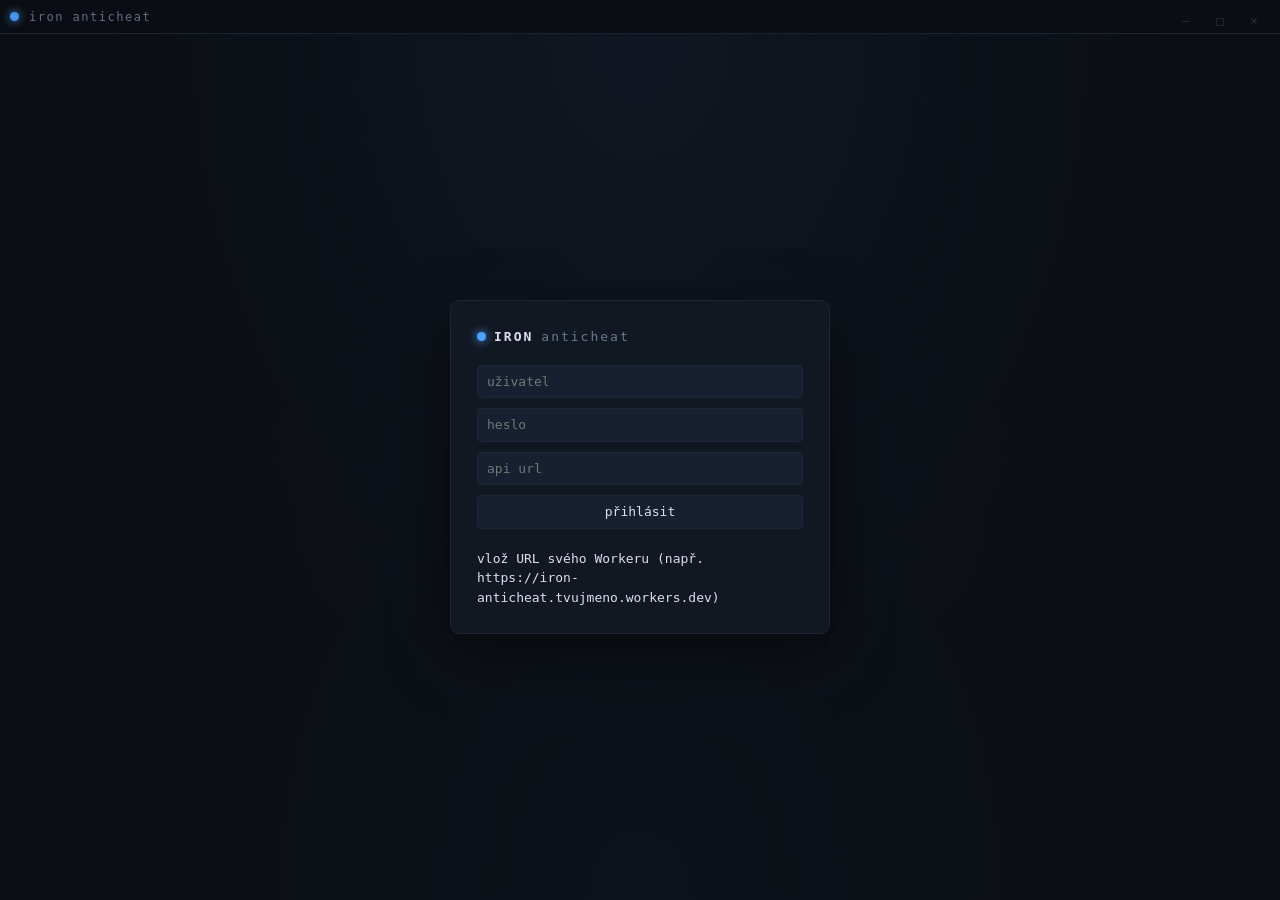
<file: index.html>
<!DOCTYPE html>
<html lang="cs">
<head>
<meta charset="UTF-8" />
<title>Iron — přehled</title>
<link rel="stylesheet" href="style.css" />
</head>
<body class="app-body">
<div class="titlebar">
  <div class="tb-left">
    <span class="tb-dot"></span>
    <span class="tb-title">Iron Anticheat</span>
  </div>
  <div class="tb-right">
    <button class="tb-btn" data-action="min">–</button>
    <button class="tb-btn" data-action="max">□</button>
    <button class="tb-btn close" data-action="close">×</button>
  </div>
</div>

<div class="layout">
  <aside class="sidebar">
    <div class="side-brand">
      <span class="dot"></span>
      <span>IRON</span>
    </div>
    <nav class="side-nav">
      <a href="index.html" class="active"><span class="ico">▦</span> přehled</a>
      <a href="players.html"><span class="ico">◉</span> hráči</a>
      <a href="events.html"><span class="ico">≡</span> eventy</a>
      <a href="settings.html"><span class="ico">⚙</span> nastavení</a>
    </nav>
    <div class="side-foot">
      <div class="side-user" id="side-user">—</div>
      <a href="#" id="logout" class="side-logout">odhlásit</a>
    </div>
  </aside>

  <main class="content">
    <div class="content-head">
      <h1>Přehled</h1>
      <span class="pill" id="live-status">live</span>
    </div>

    <div class="content-grid">
      <section class="panel players">
        <h2>Hráči <span id="player-count" class="pill">0</span></h2>
        <ul id="player-list"></ul>
      </section>

      <section class="panel feed">
        <h2>Posledních 20 eventů</h2>
        <ul id="event-feed"></ul>
      </section>

      <section class="panel console">
        <h2>Rychlá akce</h2>
        <div class="row"><input id="act-id" type="number" placeholder="id hráče" /></div>
        <div class="row"><input id="act-reason" placeholder="důvod" /></div>
        <div class="row">
          <button id="btn-kick">kick</button>
          <button id="btn-ban" class="danger">ban</button>
          <button id="btn-msg" class="ghost">zpráva</button>
        </div>
      </section>
    </div>
  </main>
</div>

<script src="auth.js"></script>
<script src="app.js"></script>
<script src="titlebar.js"></script>
<script>
(async () => {
  if (!await IronAuth.requireLogin()) return;
  initFrame('index.html', 'Přehled');

  let cursor = Date.now() - 60000;
  const feed = document.getElementById('event-feed');

  function push(e) {
    const li = document.createElement('li');
    li.className = e.level || 'warn';
    li.innerHTML = `<span class="ts">${fmtTime(e.received || e.time)}</span>`
      + `${esc(e.category)} | ${esc(e.player || '-')} | ${esc(e.reason)}`;
    feed.prepend(li);
    while (feed.children.length > 20) feed.lastChild.remove();
  }

  async function tick() {
    const { events, cursor: next } = await IronAPI.feed(cursor);
    events.forEach(push);
    if (next) cursor = next;
  }
  async function playersTick() {
    const { players } = await IronAPI.players();
    const ul = document.getElementById('player-list');
    ul.innerHTML = '';
    players.forEach(p => {
      const li = document.createElement('li');
      li.textContent = `[${p.id}] ${p.name}`;
      ul.appendChild(li);
    });
    document.getElementById('player-count').textContent = players.length;
  }

  document.getElementById('btn-kick').onclick = () =>
    IronAPI.action('kick', parseInt(document.getElementById('act-id').value, 10),
      document.getElementById('act-reason').value.trim());
  document.getElementById('btn-ban').onclick = () =>
    IronAPI.action('ban', parseInt(document.getElementById('act-id').value, 10),
      document.getElementById('act-reason').value.trim());
  document.getElementById('btn-msg').onclick = () =>
    IronAPI.action('message', parseInt(document.getElementById('act-id').value, 10),
      document.getElementById('act-reason').value.trim());

  tick(); playersTick();
  setInterval(tick, 3000);
  setInterval(playersTick, 5000);
})();
</script>
</body>
</html>
</file>
<file: style.css>
* { box-sizing: border-box; margin: 0; padding: 0; }

:root {
  --bg:        #0b0e14;
  --bg-2:      #0f141c;
  --panel:     #121822;
  --panel-2:   #172030;
  --sidebar:   #0d111a;
  --titlebar:  #0a0d13;
  --line:      #1c2634;
  --line-soft: #16202e;
  --text:      #d7e1f0;
  --dim:       #6b7a90;
  --accent:    #4ea1ff;
  --danger:    #ff5566;
  --ok:        #3ddc84;
  --warn:      #ffcc66;
}

html, body {
  height: 100%;
  background: var(--bg);
  color: var(--text);
  font: 13px/1.5 "SF Mono","JetBrains Mono",Menlo,Consolas,monospace;
  overflow: hidden;
  user-select: none;
}

/* ---------- TITLEBAR ---------- */
.titlebar {
  height: 34px;
  display: flex;
  align-items: center;
  justify-content: space-between;
  padding: 0 10px;
  background: var(--titlebar);
  border-bottom: 1px solid var(--line);
  -webkit-app-region: drag;
}
.titlebar.static { opacity: 0.9; }
.tb-left { display: flex; align-items: center; gap: 10px; }
.tb-dot {
  width: 9px; height: 9px; border-radius: 50%;
  background: var(--accent);
  box-shadow: 0 0 10px var(--accent);
}
.tb-title {
  font-size: 12px;
  letter-spacing: 1.5px;
  color: var(--dim);
  text-transform: lowercase;
}
.tb-right { display: flex; gap: 2px; -webkit-app-region: no-drag; }
.tb-btn {
  width: 32px; height: 24px;
  background: transparent;
  border: 0;
  color: var(--dim);
  font-size: 13px;
  cursor: pointer;
  border-radius: 3px;
  transition: background 0.12s, color 0.12s;
}
.tb-btn:hover { background: var(--panel-2); color: var(--text); }
.tb-btn.close:hover { background: var(--danger); color: #fff; }
.tb-btn:disabled { opacity: 0.35; cursor: default; }
.tb-btn:disabled:hover { background: transparent; color: var(--dim); }

/* ---------- APP LAYOUT ---------- */
.app-body { display: grid; grid-template-rows: 34px 1fr; height: 100vh; }

.layout {
  display: grid;
  grid-template-columns: 220px 1fr;
  height: calc(100vh - 34px);
  overflow: hidden;
}

/* ---------- SIDEBAR ---------- */
.sidebar {
  background: var(--sidebar);
  border-right: 1px solid var(--line);
  display: flex;
  flex-direction: column;
  padding: 12px 0;
}
.side-brand {
  display: flex; align-items: center; gap: 8px;
  padding: 8px 16px 16px;
  font-weight: 700; letter-spacing: 2px;
}
.side-brand .dot {
  width: 9px; height: 9px; border-radius: 50%;
  background: var(--accent);
  box-shadow: 0 0 10px var(--accent);
}
.side-nav { display: flex; flex-direction: column; gap: 2px; padding: 0 8px; flex: 1; }
.side-nav a {
  display: flex; align-items: center; gap: 10px;
  padding: 8px 10px;
  color: var(--dim);
  text-decoration: none;
  border-radius: 5px;
  font-size: 12.5px;
  transition: background 0.12s, color 0.12s;
}
.side-nav a:hover { background: var(--panel); color: var(--text); }
.side-nav a.active { background: var(--panel-2); color: var(--accent); }
.side-nav a .ico { width: 14px; text-align: center; opacity: 0.8; }
.side-foot {
  padding: 10px 16px 4px;
  border-top: 1px solid var(--line-soft);
  display: flex; flex-direction: column; gap: 4px;
}
.side-user { color: var(--dim); font-size: 11.5px; }
.side-logout {
  color: var(--dim);
  font-size: 11.5px;
  text-decoration: none;
  align-self: flex-start;
}
.side-logout:hover { color: var(--danger); }

/* ---------- CONTENT ---------- */
.content {
  overflow-y: auto;
  padding: 18px 22px 24px;
  background: var(--bg);
}
.content-head {
  display: flex; align-items: center; justify-content: space-between;
  margin-bottom: 16px;
}
.content-head h1 {
  font-size: 16px;
  font-weight: 500;
  letter-spacing: 0.5px;
}
.content-grid {
  display: grid;
  grid-template-columns: 260px 1fr 320px;
  gap: 14px;
  height: calc(100vh - 34px - 70px);
}

/* ---------- PANELS ---------- */
.panel {
  background: var(--panel);
  border: 1px solid var(--line);
  border-radius: 7px;
  padding: 12px;
  overflow: hidden;
  display: flex;
  flex-direction: column;
}
.panel h2 {
  font-size: 11px;
  color: var(--dim);
  letter-spacing: 2px;
  text-transform: uppercase;
  margin-bottom: 10px;
  display: flex; align-items: center; gap: 8px;
}
.pill {
  background: var(--panel-2);
  color: var(--accent);
  padding: 1px 8px;
  border-radius: 10px;
  font-size: 11px;
  border: 1px solid var(--line);
}
select.pill { color: var(--accent); cursor: pointer; }

ul { list-style: none; overflow-y: auto; flex: 1; }
#player-list li, #event-feed li, #feed li {
  padding: 6px 7px;
  border-bottom: 1px solid var(--line-soft);
  font-size: 12px;
  white-space: nowrap;
  overflow: hidden;
  text-overflow: ellipsis;
}
#event-feed li.warn, #feed li.warn { color: var(--warn); }
#event-feed li.danger, #feed li.danger { color: var(--danger); }
#event-feed li.ok, #feed li.ok { color: var(--ok); }
.ts { color: var(--dim); margin-right: 6px; }

/* ---------- INPUTS ---------- */
.console .row, .panel .row { display: flex; gap: 6px; margin-top: 6px; }
input, button, select {
  background: var(--panel-2);
  color: var(--text);
  border: 1px solid var(--line);
  border-radius: 4px;
  padding: 6px 9px;
  font: inherit;
  outline: none;
  transition: border 0.12s, color 0.12s;
}
input { flex: 1; }
input:focus { border-color: var(--accent); }
button { cursor: pointer; }
button:hover { border-color: var(--accent); color: var(--accent); }
button.danger:hover { border-color: var(--danger); color: var(--danger); }
button.ghost { color: var(--dim); }

/* ---------- TABLE ---------- */
.tbl { width: 100%; border-collapse: collapse; font-size: 12px; }
.tbl th, .tbl td {
  text-align: left;
  padding: 7px 9px;
  border-bottom: 1px solid var(--line-soft);
}
.tbl th {
  color: var(--dim);
  font-weight: 400;
  letter-spacing: 1px;
  text-transform: uppercase;
  font-size: 10.5px;
}
.tbl button { padding: 3px 8px; font-size: 11px; }

/* ---------- LOGIN ---------- */
.login-body {
  display: grid;
  grid-template-rows: 34px 1fr;
  height: 100vh;
  background: var(--bg);
}
.login-stage {
  display: grid;
  place-items: center;
  background:
    radial-gradient(ellipse at top, rgba(78,161,255,0.06), transparent 60%),
    radial-gradient(ellipse at bottom, rgba(78,161,255,0.03), transparent 60%);
}
.login .card, .login-stage .card {
  background: var(--panel);
  border: 1px solid var(--line);
  padding: 26px;
  border-radius: 9px;
  width: 380px;
  display: flex;
  flex-direction: column;
  gap: 10px;
  box-shadow: 0 20px 60px rgba(0,0,0,0.5);
}
.brand {
  display: flex; align-items: center; gap: 8px;
  font-weight: 700; letter-spacing: 2px;
  margin-bottom: 8px;
}
.brand .dot {
  width: 9px; height: 9px; border-radius: 50%;
  background: var(--accent);
  box-shadow: 0 0 10px var(--accent);
}
.brand .sub { color: var(--dim); font-weight: 400; letter-spacing: 2px; }
.err { color: var(--danger); font-size: 12px; min-height:
</file>
